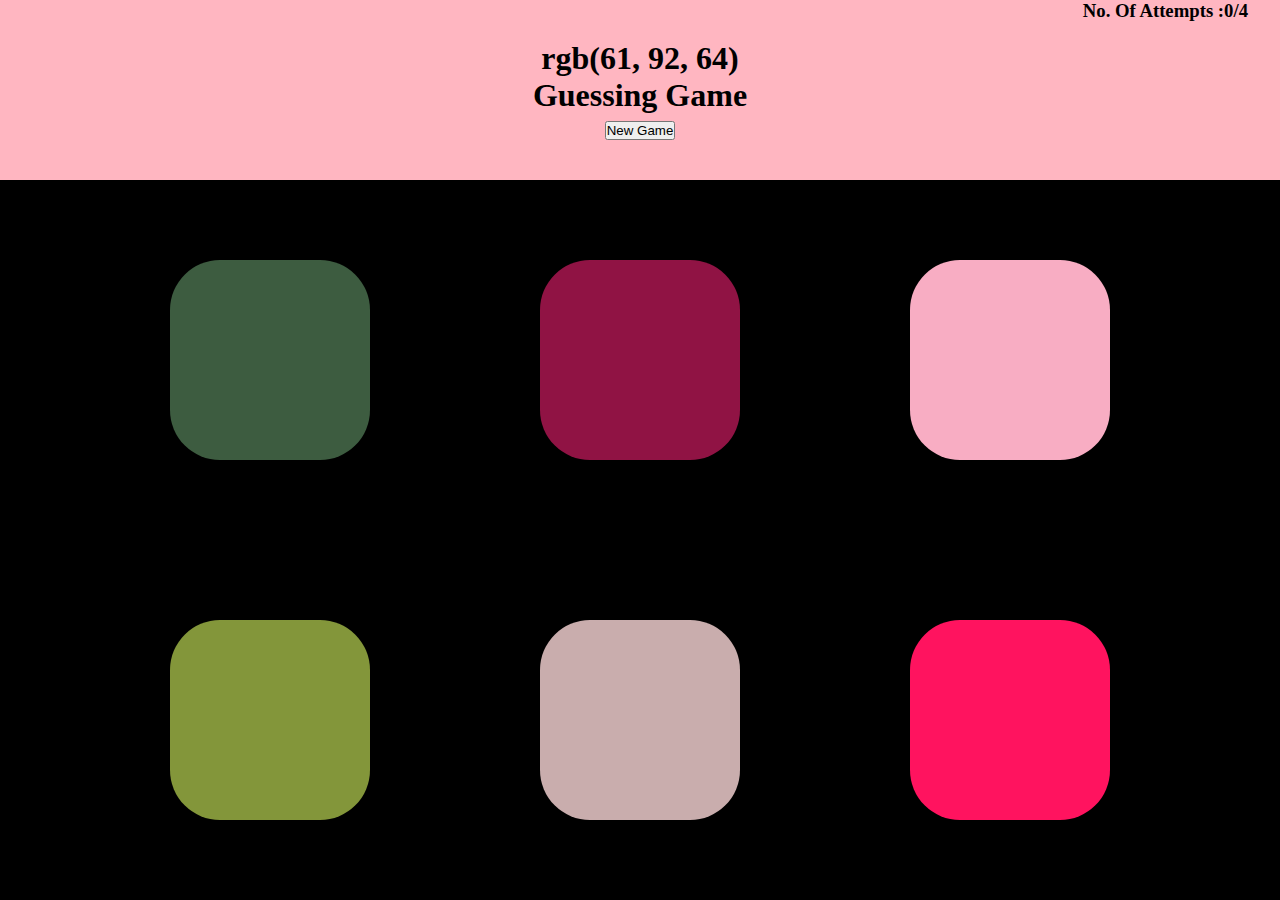
<file: index.html>
<!DOCTYPE html>

<html>
  <head>
    <title>Color Game</title>
    <link rel="stylesheet" href="./index.css" />
  </head>
  <body onload="newGame()">
    <div id="Point">
      <h3>No. Of Attempts : </h3>
      <h3 id="Score">0</h3>
      <h3>/4</h3>
    </div>
    <div id="header">
      <h1 id="header-clue">rgb(xxx,xxx,xxx)</h1>
      <h1 id="Head1">Guessing Game</h1>
      <h2><button onclick="window.location.href=window.location.href">New Game</button></h2>
    </div>
    <div id="container0">
      <div class="tile" id="1"></div>
      <div class="tile" id="2"></div>
      <div class="tile" id="3"></div>
    </div>
    <div id="container1">
      <div class="tile" id="4"></div>
      <div class="tile" id="5"></div>
      <div class="tile" id="6"></div>
    </div>

    <script>
      var t1 = document.getElementById("1");
      var t2 = document.getElementById("2");
      var t3 = document.getElementById("3");
      var t4 = document.getElementById("4");
      var t5 = document.getElementById("5");
      var t6 = document.getElementById("6");
      var x;
      var y=0;
      var correctColor;

      function getRandomColor() {
        var letters = "0123456789ABCDEF";
        var color = "#";
        for (var i = 0; i < 6; i++) {
          color += letters[Math.floor(Math.random() * 16)];
        }
        return color;
      }

      function newGame() {
        t1.style.background = getRandomColor();
        t2.style.background = getRandomColor();
        t3.style.background = getRandomColor();
        t4.style.background = getRandomColor();
        t5.style.background = getRandomColor();
        t6.style.background = getRandomColor();

        x = Math.floor(Math.random() * 6 + 1);

        if (x == 1) correctColor = t1.style.background;
        else if (x==2) correctColor = t2.style.background;
        else if (x==3) correctColor = t3.style.background;
        else if (x==4) correctColor = t4.style.background;
        else if (x==5) correctColor = t5.style.background;
        else correctColor = t6.style.background;
        /* console.log(x);
        console.log(correctColor); */

        document.getElementById("header-clue").innerHTML = correctColor;
      }

      document.getElementById("Score").innerHTML = y;

      t1.addEventListener("click", function () {
        if (t1.style.background == correctColor) {
          t2.style.background = correctColor;
          t3.style.background = correctColor;
          t4.style.background = correctColor;
          t5.style.background = correctColor;
          t6.style.background = correctColor;
          document.getElementById("Head1").innerHTML = "Congratulations, You did it";
          document.getElementById("header").style.background = correctColor;
        } else {
          t1.style.background = "black";
          document.getElementById("Score").innerHTML = y+1;
          y=y+1;
          if (y==4){
            document.getElementById("header-clue").innerHTML = "Game-Over";
            t1.style.background = "black";
            t2.style.background = "black";
            t3.style.background = "black";
            t4.style.background = "black";
            t5.style.background = "black";
            t6.style.background = "black";
          }
        }
      });

      t2.addEventListener("click", function () {
        if (t2.style.background == correctColor) {
          t1.style.background = correctColor;
          t3.style.background = correctColor;
          t4.style.background = correctColor;
          t5.style.background = correctColor;
          t6.style.background = correctColor;
          document.getElementById("Head1").innerHTML = "Congratulations, You did it";
          document.getElementById("header").style.background = correctColor;
        } else {
          t2.style.background = "black";
          document.getElementById("Score").innerHTML = y+1;
          y=y+1;
          if (y==4){
            document.getElementById("header-clue").innerHTML = "Game-Over";
            t1.style.background = "black";
            t2.style.background = "black";
            t3.style.background = "black";
            t4.style.background = "black";
            t5.style.background = "black";
            t6.style.background = "black";
          }
        }
      });

      t3.addEventListener("click", function () {
        if (t3.style.background == correctColor) {
          t2.style.background = correctColor;
          t1.style.background = correctColor;
          t4.style.background = correctColor;
          t5.style.background = correctColor;
          t6.style.background = correctColor;
          document.getElementById("Head1").innerHTML = "Congratulations, You did it";
          document.getElementById("header").style.background = correctColor;
        } else {
          t3.style.background = "black";
          document.getElementById("Score").innerHTML = y+1;
          y=y+1;
          if (y==4){
            document.getElementById("header-clue").innerHTML = "Game-Over";
            t1.style.background = "black";
            t2.style.background = "black";
            t3.style.background = "black";
            t4.style.background = "black";
            t5.style.background = "black";
            t6.style.background = "black";
          }
        }
      });

      t4.addEventListener("click", function () {
        if (t4.style.background == correctColor) {
          t2.style.background = correctColor;
          t3.style.background = correctColor;
          t1.style.background = correctColor;
          t5.style.background = correctColor;
          t6.style.background = correctColor;
          document.getElementById("Head1").innerHTML = "Congratulations, You did it";
          document.getElementById("header").style.background = correctColor;
        } else {
          t4.style.background = "black";
          document.getElementById("Score").innerHTML = y+1;
          y=y+1;
          if (y==4){
            document.getElementById("header-clue").innerHTML = "Game-Over";
            t1.style.background = "black";
            t2.style.background = "black";
            t3.style.background = "black";
            t4.style.background = "black";
            t5.style.background = "black";
            t6.style.background = "black";
          }
        }
      });

      t5.addEventListener("click", function () {
        if (t5.style.background == correctColor) {
          t2.style.background = correctColor;
          t3.style.background = correctColor;
          t4.style.background = correctColor;
          t1.style.background = correctColor;
          t6.style.background = correctColor;
          document.getElementById("Head1").innerHTML = "Congratulations, You did it";
          document.getElementById("header").style.background = correctColor;
        } else {
          t5.style.background = "black";
          document.getElementById("Score").innerHTML = y+1;
          y=y+1;
          if (y==4){
            document.getElementById("header-clue").innerHTML = "Game-Over";
            t1.style.background = "black";
            t2.style.background = "black";
            t3.style.background = "black";
            t4.style.background = "black";
            t5.style.background = "black";
            t6.style.background = "black";
          }
        }
      });

      t6.addEventListener("click", function () {
        if (t6.style.background == correctColor) {
          t2.style.background = correctColor;
          t3.style.background = correctColor;
          t4.style.background = correctColor;
          t5.style.background = correctColor;
          t1.style.background = correctColor;
          document.getElementById("Head1").innerHTML = "Congratulations, You did it";
          document.getElementById("header").style.background = correctColor;
        } else {
          t6.style.background = "black";
          document.getElementById("Score").innerHTML = y+1;
          y=y+1;
          if (y==4){
            document.getElementById("header-clue").innerHTML = "Game-Over";
            t1.style.background = "black";
            t2.style.background = "black";
            t3.style.background = "black";
            t4.style.background = "black";
            t5.style.background = "black";
            t6.style.background = "black";
          }
        }
      });
    </script>
  </body>
</html>
</file>
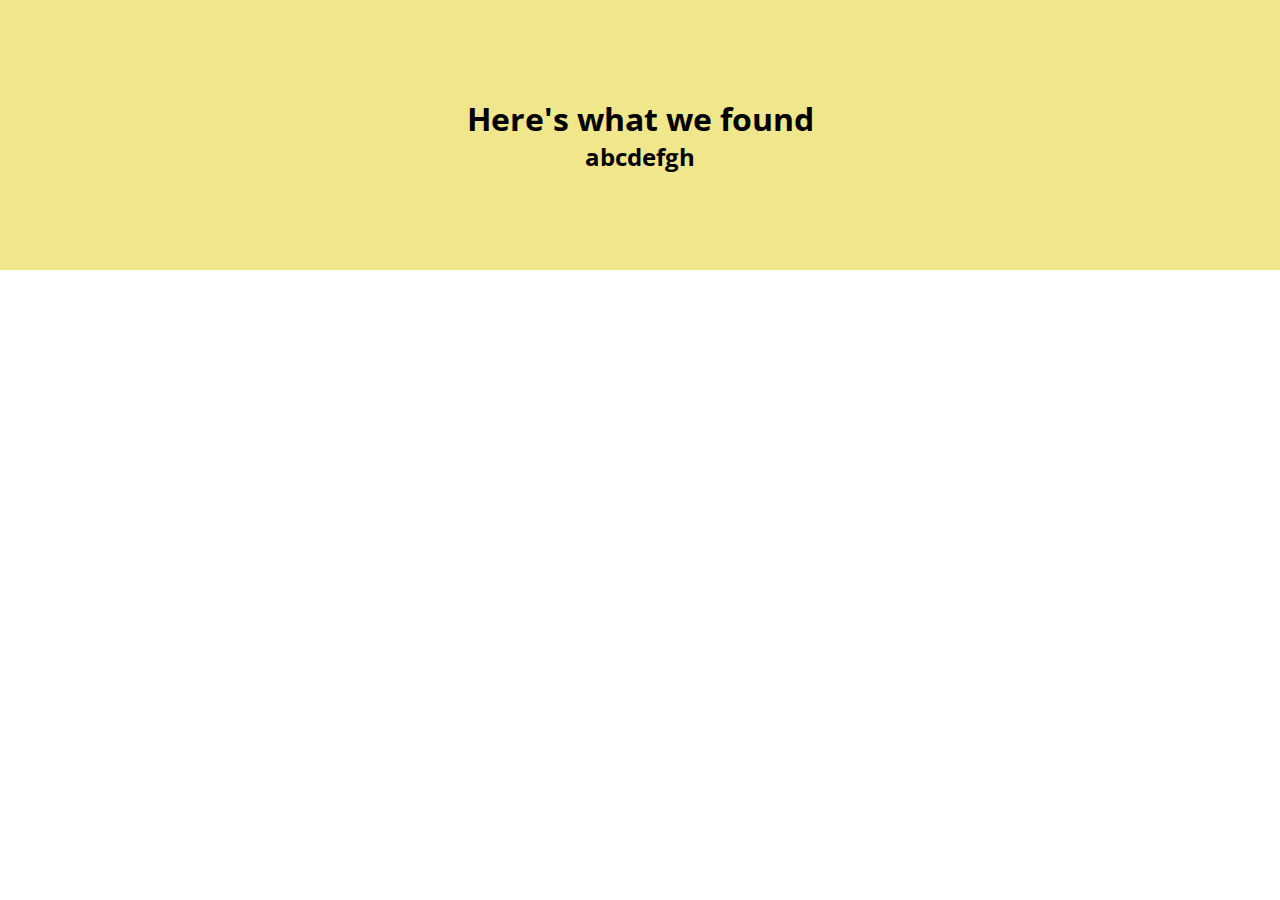
<file: Udai Hackathon/display-search.html>
<html>
    <head>
        <title>Display search results</title>
        <link href="https://fonts.googleapis.com/css2?family=Open+Sans:wght@300&display=swap" rel="stylesheet">
        <link rel="stylesheet" href="./skeleton-doc.css" />
    
        <style>
            h2{
              font-family: 'Open Sans', sans-serif;
            }
            h1{
              font-family: 'Open Sans', sans-serif;
              
            }
        </style>
    </head>    
    <div id="header">
        <h1>Here's what we found</h1>
        <h2>abcdefgh</h2>

    </div>

    



  
            

    </head>
</html>
</file>
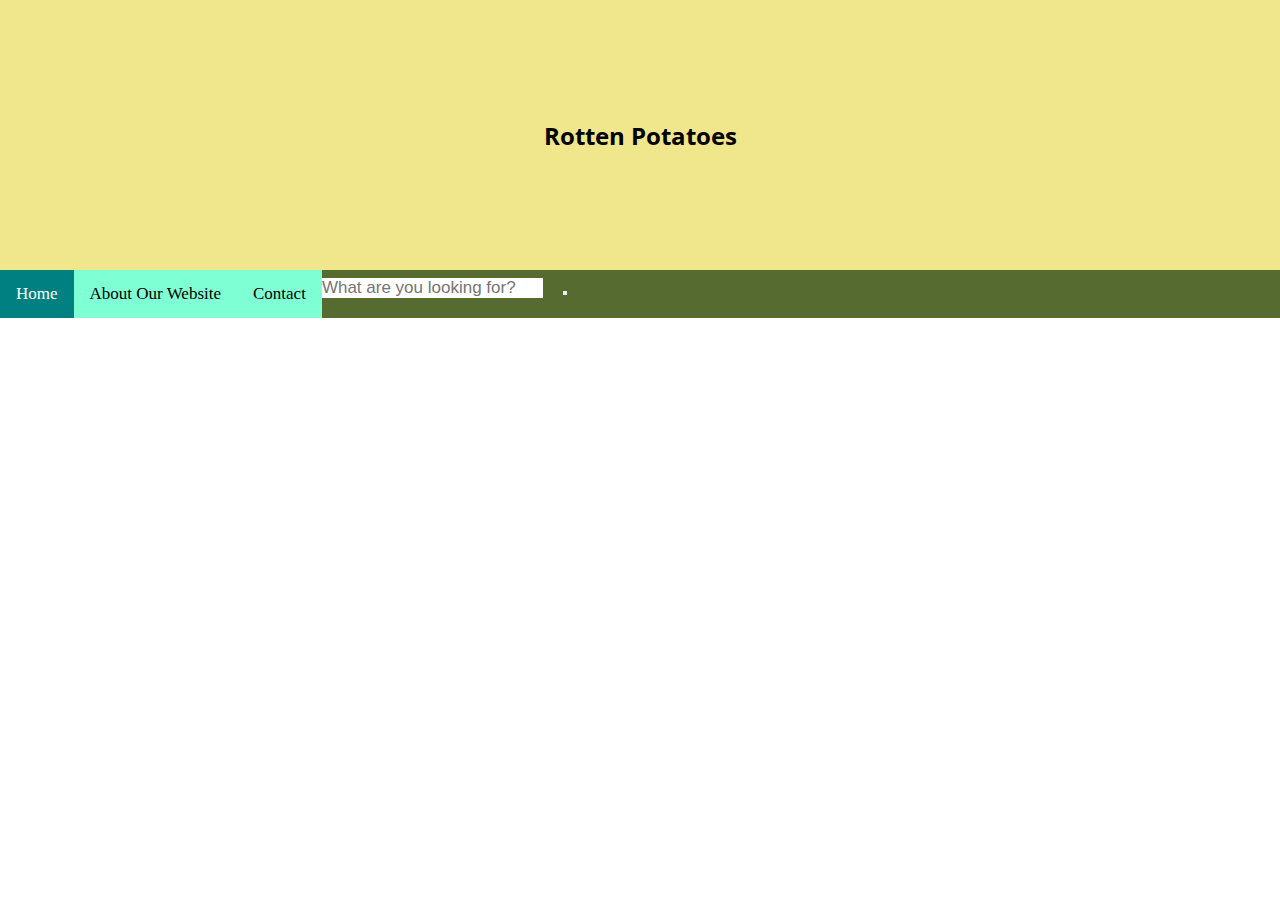
<file: Udai Hackathon/skeleton-doc.html>
<html>
  <head>
    <title>Rotten Potatoes</title>
    <link href="https://fonts.googleapis.com/css2?family=Open+Sans:wght@300&display=swap" rel="stylesheet">
    <link rel="stylesheet" href="./skeleton-doc.css" />

    <style>
        h2{
          font-family: 'Open Sans', sans-serif;
        }
        h1{
          font-family: 'Open Sans', sans-serif;
          
        }
        
    </style>
  </head>
  
    <div id="header">
      <h2>Rotten Potatoes</h2>

    </div>

    <div class="topnav">
        <a class="active" href="#home">Home</a>
        <a href="#about">About Our Website</a>
        <a href="#contact">Contact</a>
        <div class="search-container">
          <form action="/action_page.php">
            <input type="text" placeholder="What are you looking for?" name="search">
            <button type="submit"><i class="fa fa-search"></i></button>
          </form>
        </div>
    </div>
</file>
<file: index.css>
* {
  margin: 0;
  padding: 0;
}

#Point {
  background-color: lightpink;
  display: flex;
  position: absolute;
  right: 2.5%;
}

#header {
  background-color: lightpink;
  height: 20vh;
  display: flex;
  flex-direction: column;
  justify-content: center;
  align-items: center;
}

#container0 {
  background-color: black;
  height: 40vh;
  display: flex;
  justify-content: space-evenly;
  align-items: center;
}
#container1 {
  background-color: black;
  height: 40vh;
  display: flex;
  justify-content: space-evenly;
  align-items: center;
}

.tile {
  height: 200px;
  width: 200px;
  background-color: aliceblue;
  border-radius: 25%;
}
</file>
<file: Udai Hackathon/skeleton-doc.css>
* {
  margin: 0;
  padding: 0;
}

#header {
  background-color:khaki;
  height: 30vh;
  display: flex;
  flex-direction: column;
  justify-content: center;
  align-items: center;
}


/* Add a black background color to the top navigation bar */
.topnav {
    overflow: hidden;
    background-color:darkolivegreen;
  }
  
  /* Style the links inside the navigation bar */
  .topnav a {
    float: left;
    display: block;
    background-color:aquamarine;
    color: black;
    text-align: center;
    padding: 14px 16px;
    text-decoration: none;
    font-size: 17px;
  }
  
  /* Change the color of links on hover */
  .topnav a:hover {
    background-color: yellow
    color: white;
  }
  
  /* Style the "active" element to highlight the current page */
  .topnav a.active {
    background-color: teal;
    color: white;
  }
  
  /* Style the search box inside the navigation bar */
  .topnav input[type=text] {
    float:right
    padding: 10px;
    border: none;
    margin-top: 8px;
    margin-right: 16px;
    font-size: 17px;
  }
  
  /* When the screen is less than 600px wide, stack the links and the search field vertically instead of horizontally */
  @media screen and (max-width: 600px) {
    .topnav a, .topnav input[type=text] {
      float: none;
      display: block;
      text-align: left;
      width: 100%;
      margin: 0;
      padding: 14px;
    }
    .topnav input[type=text] {
      border: 1px solid #ccc;
    }
  }
</file>
